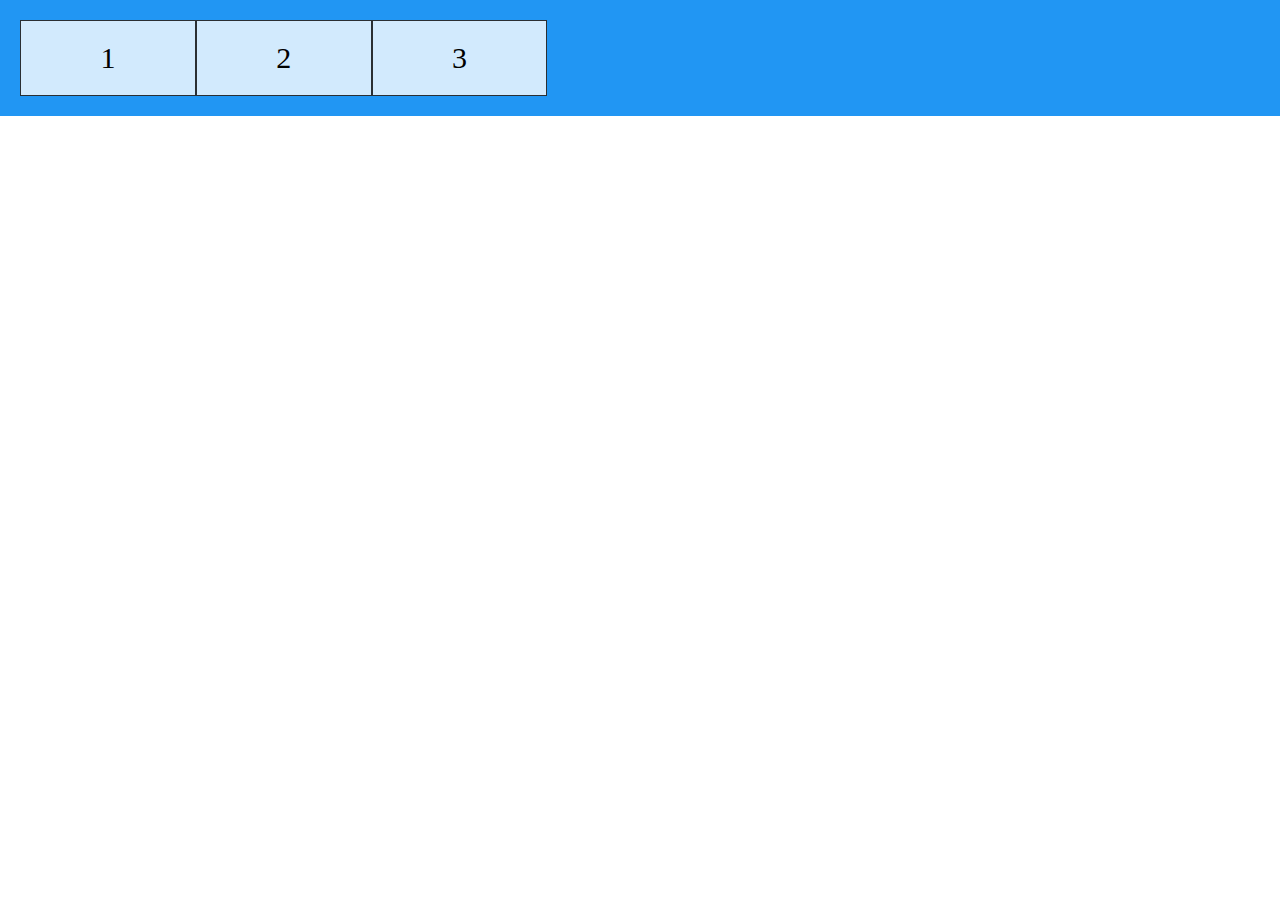
<file: menupagina.html>
<!DOCTYPE html>
<html lang="en">
<head>
    <meta charset="UTF-8">
    <meta http-equiv="X-UA-Compatible" content="IE=edge">
    <link rel="stylesheet" href="./Data/CSS/menupagina.css">
    <meta name="viewport" content="width=device-width, initial-scale=1.0">
    <title>Menu pagina</title>
</head>
<body>
    <div class="grid-container">
        <div class="grid-container">
            <div class="grid-item">1</div>
            <div class="grid-item">2</div>
            <div class="grid-item">3</div>
        </div>
    </div>
</body>
</html>
</file>
<file: Data/CSS/menupagina.css>
body {
    margin: 0;
    padding: 0;
}

.grid-container {
    display: grid;
    grid-template-columns: auto auto auto;
    background-color: #2196F3;
    padding: 10px;
}

.grid-item {
    background-color: rgba(255, 255, 255, 0.8);
    border: 1px solid rgba(0, 0, 0, 0.8);
    padding: 20px;
    font-size: 30px;
    text-align: center;
}
</file>
